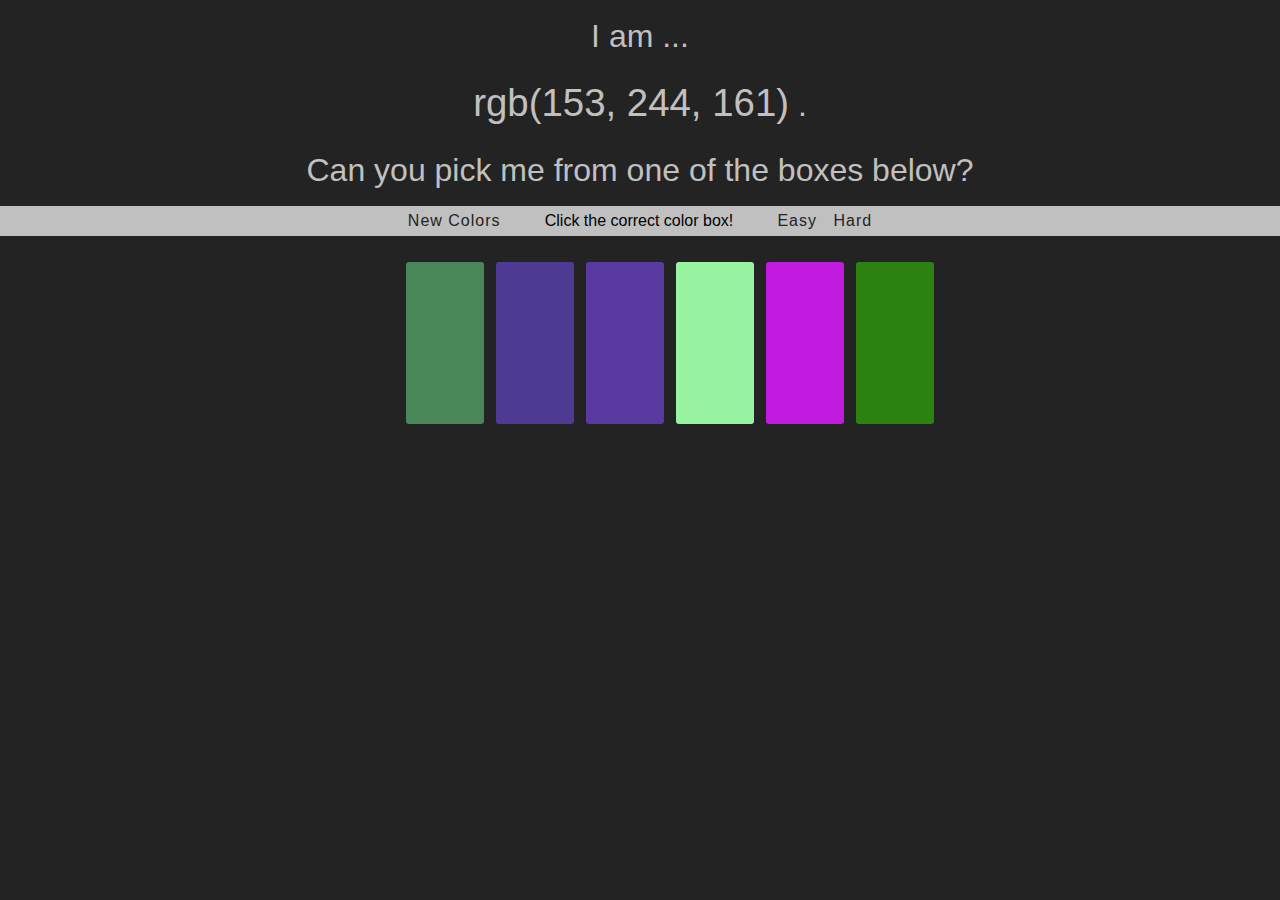
<file: color.html>
<!DOCTYPE html>
<html>
<head>
    <title>Color Quizz</title>
    <link rel="stylesheet" type="text/css" href="color.css">
</head>
<body>

<div id="topbox">
		<h1> I am ... 
		<br><br>
			<span id="colorDisplay"> RGB </span>
		 	<span>.</span>
		
		<br><br>
		Can you pick me from one of the boxes below?</h1>
</div>

	<div id="stripe">
		<button id="reset"> New Colors </button>
		<span id="message">Click the correct color box!</span>
		<button class = "mode" >Easy</button>
		<button class ="mode selected" >Hard</button>
	</div>

  <div id="container">
	
	<div class="square"></div>
	<div class="square"></div>
	<div class="square"></div>
	<div class="square"></div>
	<div class="square"></div>
	<div class="square"></div>

	</div>

	<script type="text/javascript" src="color.js"></script>
</body>
</html>
</file>
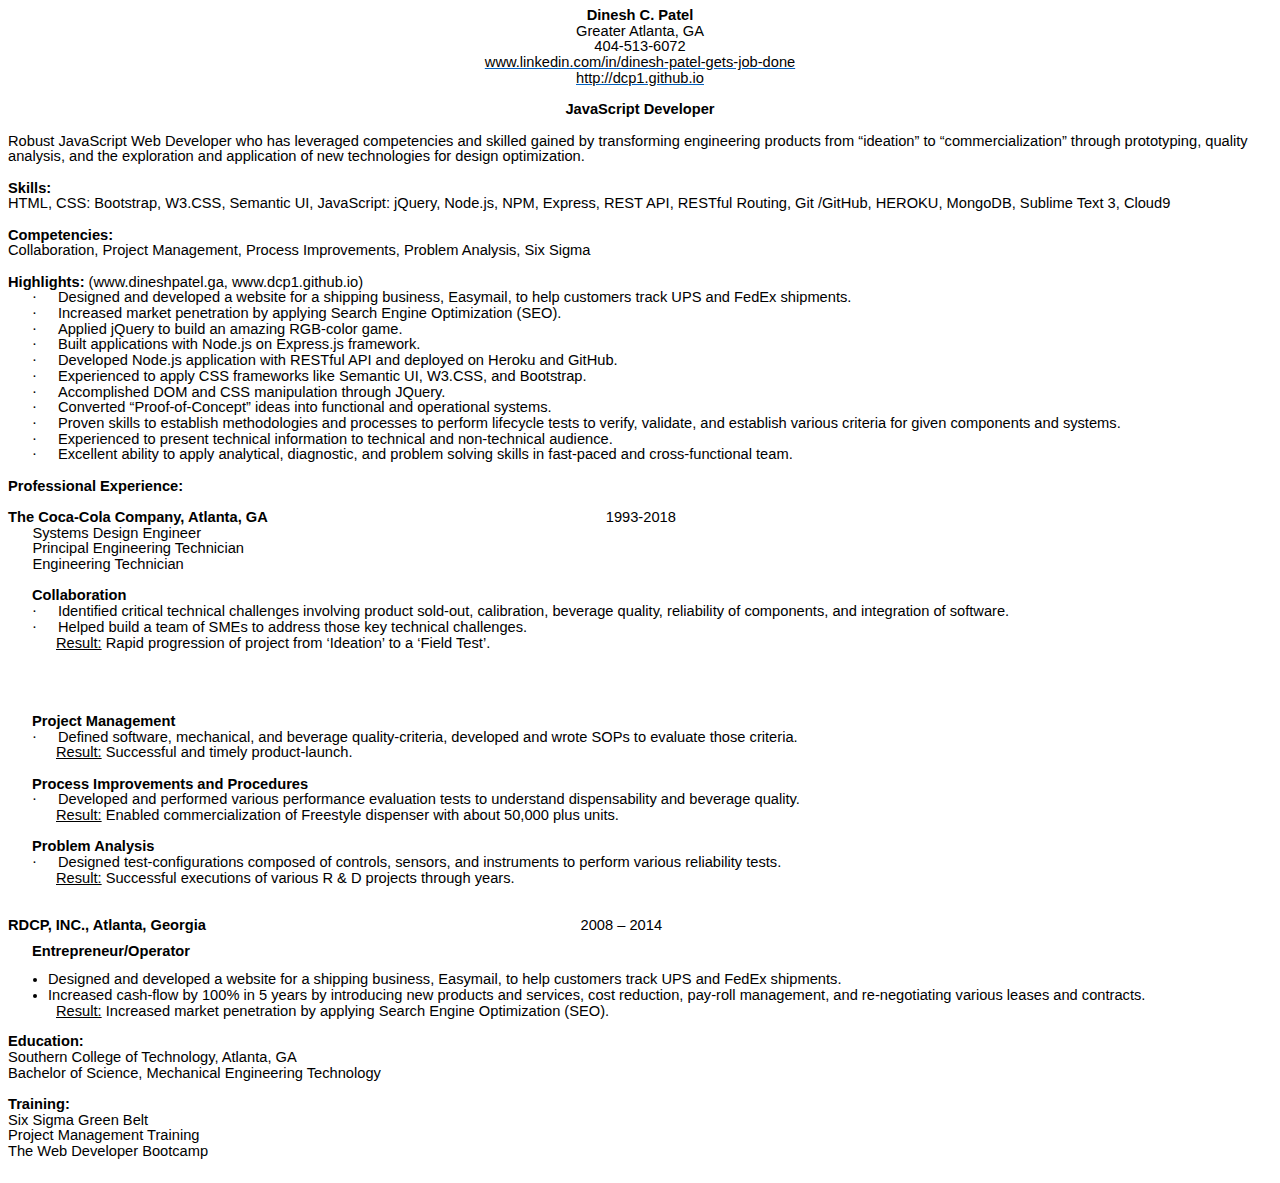
<file: DineshPatel-Resume1.htm>
<html>

<head>
<meta http-equiv=Content-Type content="text/html; charset=windows-1252">
<meta name=Generator content="Microsoft Word 15 (filtered)">
<title>Resume-Dinesh Patel</title>
<style>
<!--
 /* Font Definitions */
 @font-face
	{font-family:Wingdings;
	panose-1:5 0 0 0 0 0 0 0 0 0;}
@font-face
	{font-family:"Cambria Math";
	panose-1:2 4 5 3 5 4 6 3 2 4;}
@font-face
	{font-family:Calibri;
	panose-1:2 15 5 2 2 2 4 3 2 4;}
@font-face
	{font-family:"Segoe UI";
	panose-1:2 11 5 2 4 2 4 2 2 3;}
 /* Style Definitions */
 p.MsoNormal, li.MsoNormal, div.MsoNormal
	{margin-top:0in;
	margin-right:0in;
	margin-bottom:8.0pt;
	margin-left:0in;
	line-height:107%;
	font-size:11.0pt;
	font-family:"Calibri",sans-serif;}
p.MsoCommentText, li.MsoCommentText, div.MsoCommentText
	{mso-style-link:"Comment Text Char";
	margin-top:0in;
	margin-right:0in;
	margin-bottom:8.0pt;
	margin-left:0in;
	font-size:10.0pt;
	font-family:"Calibri",sans-serif;}
p.MsoHeader, li.MsoHeader, div.MsoHeader
	{mso-style-link:"Header Char";
	margin:0in;
	margin-bottom:.0001pt;
	font-size:11.0pt;
	font-family:"Calibri",sans-serif;}
p.MsoFooter, li.MsoFooter, div.MsoFooter
	{mso-style-link:"Footer Char";
	margin:0in;
	margin-bottom:.0001pt;
	font-size:11.0pt;
	font-family:"Calibri",sans-serif;}
a:link, span.MsoHyperlink
	{color:#0563C1;
	text-decoration:underline;}
a:visited, span.MsoHyperlinkFollowed
	{color:#954F72;
	text-decoration:underline;}
p.MsoCommentSubject, li.MsoCommentSubject, div.MsoCommentSubject
	{mso-style-link:"Comment Subject Char";
	margin-top:0in;
	margin-right:0in;
	margin-bottom:8.0pt;
	margin-left:0in;
	font-size:10.0pt;
	font-family:"Calibri",sans-serif;
	font-weight:bold;}
p.MsoAcetate, li.MsoAcetate, div.MsoAcetate
	{mso-style-link:"Balloon Text Char";
	margin:0in;
	margin-bottom:.0001pt;
	font-size:9.0pt;
	font-family:"Segoe UI",sans-serif;}
p.MsoListParagraph, li.MsoListParagraph, div.MsoListParagraph
	{margin-top:0in;
	margin-right:0in;
	margin-bottom:8.0pt;
	margin-left:.5in;
	line-height:107%;
	font-size:11.0pt;
	font-family:"Calibri",sans-serif;}
p.MsoListParagraphCxSpFirst, li.MsoListParagraphCxSpFirst, div.MsoListParagraphCxSpFirst
	{margin-top:0in;
	margin-right:0in;
	margin-bottom:0in;
	margin-left:.5in;
	margin-bottom:.0001pt;
	line-height:107%;
	font-size:11.0pt;
	font-family:"Calibri",sans-serif;}
p.MsoListParagraphCxSpMiddle, li.MsoListParagraphCxSpMiddle, div.MsoListParagraphCxSpMiddle
	{margin-top:0in;
	margin-right:0in;
	margin-bottom:0in;
	margin-left:.5in;
	margin-bottom:.0001pt;
	line-height:107%;
	font-size:11.0pt;
	font-family:"Calibri",sans-serif;}
p.MsoListParagraphCxSpLast, li.MsoListParagraphCxSpLast, div.MsoListParagraphCxSpLast
	{margin-top:0in;
	margin-right:0in;
	margin-bottom:8.0pt;
	margin-left:.5in;
	line-height:107%;
	font-size:11.0pt;
	font-family:"Calibri",sans-serif;}
span.UnresolvedMention
	{mso-style-name:"Unresolved Mention";
	color:#605E5C;
	background:#E1DFDD;}
span.HeaderChar
	{mso-style-name:"Header Char";
	mso-style-link:Header;}
span.FooterChar
	{mso-style-name:"Footer Char";
	mso-style-link:Footer;}
span.CommentTextChar
	{mso-style-name:"Comment Text Char";
	mso-style-link:"Comment Text";}
span.CommentSubjectChar
	{mso-style-name:"Comment Subject Char";
	mso-style-link:"Comment Subject";
	font-weight:bold;}
span.BalloonTextChar
	{mso-style-name:"Balloon Text Char";
	mso-style-link:"Balloon Text";
	font-family:"Segoe UI",sans-serif;}
span.domain
	{mso-style-name:domain;}
span.vanity-name
	{mso-style-name:vanity-name;}
.MsoChpDefault
	{font-family:"Calibri",sans-serif;}
 /* Page Definitions */
 @page WordSection1
	{size:8.5in 11.0in;
	margin:.5in .5in .5in .5in;}
div.WordSection1
	{page:WordSection1;}
 /* List Definitions */
 ol
	{margin-bottom:0in;}
ul
	{margin-bottom:0in;}
-->
</style>

</head>

<body lang=EN-US link="#0563C1" vlink="#954F72">

<div class=WordSection1>

<p class=MsoNormal align=center style='margin-bottom:0in;margin-bottom:.0001pt;
text-align:center'><b><span style='font-family:"Arial",sans-serif'>Dinesh C.
Patel</span></b></p>

<p class=MsoNormal align=center style='margin-bottom:0in;margin-bottom:.0001pt;
text-align:center'><span style='font-family:"Arial",sans-serif'>Greater Atlanta,
GA</span></p>

<p class=MsoNormal align=center style='margin-bottom:0in;margin-bottom:.0001pt;
text-align:center'><span style='font-family:"Arial",sans-serif'>404-513-6072</span></p>

<p class=MsoNormal align=center style='margin-bottom:0in;margin-bottom:.0001pt;
text-align:center'><span style='font-family:"Arial",sans-serif'><a
href="http://www.linkedin.com/in/dinesh-patel-gets-job-done"><span
style='color:windowtext;text-decoration:none'>www.linkedin.com/in/dinesh-patel-gets-job-done</span></a></span></p>

<p class=MsoNormal align=center style='margin-bottom:0in;margin-bottom:.0001pt;
text-align:center'><span style='font-family:"Arial",sans-serif'><a
href="http://dcp1.github.io"><span style='color:windowtext;text-decoration:
none'>http://dcp1.github.io</span></a></span></p>

<p class=MsoNormal align=center style='margin-bottom:0in;margin-bottom:.0001pt;
text-align:center'><span style='font-family:"Arial",sans-serif'>&nbsp;</span></p>

<p class=MsoNormal align=center style='margin-bottom:0in;margin-bottom:.0001pt;
text-align:center'><b><span style='font-family:"Arial",sans-serif'>JavaScript
Developer</span></b></p>

<p class=MsoNormal align=center style='margin-bottom:0in;margin-bottom:.0001pt;
text-align:center'><span style='font-family:"Arial",sans-serif'>&nbsp;</span></p>

<p class=MsoNormal style='margin-bottom:0in;margin-bottom:.0001pt'><span
style='font-family:"Arial",sans-serif'>Robust JavaScript Web Developer who has
leveraged competencies and skilled gained by transforming engineering products
from �ideation� to �commercialization� through prototyping, quality analysis,
and the exploration and application of new technologies for design
optimization.� </span></p>

<p class=MsoNormal align=center style='margin-bottom:0in;margin-bottom:.0001pt;
text-align:center'><span style='font-family:"Arial",sans-serif'>&nbsp;</span></p>

<p class=MsoNormal style='margin-bottom:0in;margin-bottom:.0001pt'><b><span
style='font-family:"Arial",sans-serif'>Skills: </span></b></p>

<p class=MsoNormal style='margin-bottom:0in;margin-bottom:.0001pt'><span
style='font-family:"Arial",sans-serif'>HTML, CSS: Bootstrap, W3.CSS, Semantic
UI, JavaScript: jQuery, Node.js, NPM, Express, REST API, RESTful Routing, Git
/GitHub, HEROKU, MongoDB, Sublime Text 3, Cloud9</span></p>

<p class=MsoNormal align=center style='margin-bottom:0in;margin-bottom:.0001pt;
text-align:center'><span style='font-family:"Arial",sans-serif'>&nbsp;</span></p>

<p class=MsoNormal style='margin-bottom:0in;margin-bottom:.0001pt'><b><span
style='font-family:"Arial",sans-serif'>Competencies:</span></b></p>

<p class=MsoNormal style='margin-bottom:0in;margin-bottom:.0001pt'><span
style='font-family:"Arial",sans-serif'>Collaboration, Project Management, Process
Improvements, Problem Analysis, Six Sigma</span></p>

<p class=MsoNormal align=center style='margin-bottom:0in;margin-bottom:.0001pt;
text-align:center'><span style='font-family:"Arial",sans-serif'>&nbsp;</span></p>

<p class=MsoNormal style='margin-bottom:0in;margin-bottom:.0001pt'><b><span
style='font-family:"Arial",sans-serif'>Highlights:</span></b><span
style='font-family:"Arial",sans-serif'> (www.dineshpatel.ga,
www.dcp1.github.io)</span></p>

<p class=MsoListParagraphCxSpFirst style='margin-bottom:0in;margin-bottom:.0001pt;
text-indent:-.25in'><span style='font-family:Symbol'>�<span style='font:7.0pt "Times New Roman"'>&nbsp;&nbsp;&nbsp;&nbsp;&nbsp;&nbsp;&nbsp;&nbsp;
</span></span><span style='font-family:"Arial",sans-serif'>Designed and
developed a website for a shipping business, Easymail, to help customers track
UPS and FedEx shipments. </span></p>

<p class=MsoListParagraphCxSpMiddle style='margin-bottom:0in;margin-bottom:
.0001pt;text-indent:-.25in'><span style='font-family:Symbol'>�<span
style='font:7.0pt "Times New Roman"'>&nbsp;&nbsp;&nbsp;&nbsp;&nbsp;&nbsp;&nbsp;&nbsp;
</span></span><span style='font-family:"Arial",sans-serif'>Increased market
penetration by applying Search Engine Optimization (SEO).</span></p>

<p class=MsoListParagraphCxSpMiddle style='margin-bottom:0in;margin-bottom:
.0001pt;text-indent:-.25in'><span style='font-family:Symbol'>�<span
style='font:7.0pt "Times New Roman"'>&nbsp;&nbsp;&nbsp;&nbsp;&nbsp;&nbsp;&nbsp;&nbsp;
</span></span><span style='font-family:"Arial",sans-serif'>Applied jQuery to
build an amazing RGB-color game.</span></p>

<p class=MsoListParagraphCxSpMiddle style='margin-bottom:0in;margin-bottom:
.0001pt;text-indent:-.25in'><span style='font-family:Symbol'>�<span
style='font:7.0pt "Times New Roman"'>&nbsp;&nbsp;&nbsp;&nbsp;&nbsp;&nbsp;&nbsp;&nbsp;
</span></span><span style='font-family:"Arial",sans-serif'>Built applications
with Node.js on Express.js framework.</span></p>

<p class=MsoListParagraphCxSpMiddle style='margin-bottom:0in;margin-bottom:
.0001pt;text-indent:-.25in'><span style='font-family:Symbol'>�<span
style='font:7.0pt "Times New Roman"'>&nbsp;&nbsp;&nbsp;&nbsp;&nbsp;&nbsp;&nbsp;&nbsp;
</span></span><span style='font-family:"Arial",sans-serif'>Developed Node.js
application with RESTful API and deployed on Heroku and GitHub.</span></p>

<p class=MsoListParagraphCxSpMiddle style='margin-bottom:0in;margin-bottom:
.0001pt;text-indent:-.25in'><span style='font-family:Symbol'>�<span
style='font:7.0pt "Times New Roman"'>&nbsp;&nbsp;&nbsp;&nbsp;&nbsp;&nbsp;&nbsp;&nbsp;
</span></span><span style='font-family:"Arial",sans-serif'>Experienced to apply
CSS frameworks like Semantic UI, W3.CSS, and Bootstrap.</span></p>

<p class=MsoListParagraphCxSpMiddle style='margin-bottom:0in;margin-bottom:
.0001pt;text-indent:-.25in'><span style='font-family:Symbol'>�<span
style='font:7.0pt "Times New Roman"'>&nbsp;&nbsp;&nbsp;&nbsp;&nbsp;&nbsp;&nbsp;&nbsp;
</span></span><span style='font-family:"Arial",sans-serif'>Accomplished DOM and
CSS manipulation through JQuery.</span></p>

<p class=MsoListParagraphCxSpMiddle style='margin-bottom:0in;margin-bottom:
.0001pt;text-indent:-.25in'><span style='font-family:Symbol'>�<span
style='font:7.0pt "Times New Roman"'>&nbsp;&nbsp;&nbsp;&nbsp;&nbsp;&nbsp;&nbsp;&nbsp;
</span></span><span style='font-family:"Arial",sans-serif'>Converted �Proof-of-Concept�
ideas into functional and operational systems.</span></p>

<p class=MsoListParagraphCxSpMiddle style='margin-bottom:0in;margin-bottom:
.0001pt;text-indent:-.25in'><span style='font-family:Symbol'>�<span
style='font:7.0pt "Times New Roman"'>&nbsp;&nbsp;&nbsp;&nbsp;&nbsp;&nbsp;&nbsp;&nbsp;
</span></span><span style='font-family:"Arial",sans-serif'>Proven skills to
establish methodologies and processes to perform lifecycle tests to verify,
validate, and establish various criteria for given components and systems.</span></p>

<p class=MsoListParagraphCxSpMiddle style='margin-bottom:0in;margin-bottom:
.0001pt;text-indent:-.25in'><span style='font-family:Symbol'>�<span
style='font:7.0pt "Times New Roman"'>&nbsp;&nbsp;&nbsp;&nbsp;&nbsp;&nbsp;&nbsp;&nbsp;
</span></span><span style='font-family:"Arial",sans-serif'>Experienced to
present technical information to technical and non-technical audience.</span></p>

<p class=MsoListParagraphCxSpLast style='margin-bottom:0in;margin-bottom:.0001pt;
text-indent:-.25in'><span style='font-family:Symbol'>�<span style='font:7.0pt "Times New Roman"'>&nbsp;&nbsp;&nbsp;&nbsp;&nbsp;&nbsp;&nbsp;&nbsp;
</span></span><span style='font-family:"Arial",sans-serif'>Excellent ability to
apply analytical, diagnostic, and problem solving skills in fast-paced and
cross-functional team.</span></p>

<p class=MsoNormal style='margin-bottom:0in;margin-bottom:.0001pt'><span
style='font-family:"Arial",sans-serif'>&nbsp;</span></p>

<p class=MsoNormal style='margin-bottom:0in;margin-bottom:.0001pt'><b><span
style='font-family:"Arial",sans-serif'>Professional Experience:</span></b></p>

<p class=MsoNormal style='margin-bottom:0in;margin-bottom:.0001pt'><b><span
style='font-family:"Arial",sans-serif'>&nbsp;</span></b></p>

<p class=MsoNormal style='margin-bottom:0in;margin-bottom:.0001pt'><b><span
style='font-family:"Arial",sans-serif'>The Coca-Cola Company, Atlanta, GA</span></b><span
style='font-family:"Arial",sans-serif'> ����������������������������������������������������������������������������������1993-2018</span></p>

<p class=MsoNormal style='margin-bottom:0in;margin-bottom:.0001pt'><span
style='font-family:"Arial",sans-serif'>����� Systems Design Engineer</span></p>

<p class=MsoNormal style='margin-bottom:0in;margin-bottom:.0001pt'><span
style='font-family:"Arial",sans-serif'>����� Principal Engineering Technician</span></p>

<p class=MsoNormal style='margin-bottom:0in;margin-bottom:.0001pt'><span
style='font-family:"Arial",sans-serif'>����� Engineering Technician</span></p>

<p class=MsoNormal style='margin-top:0in;margin-right:0in;margin-bottom:0in;
margin-left:.5in;margin-bottom:.0001pt'><span style='font-family:"Arial",sans-serif'>&nbsp;</span></p>

<p class=MsoNormal style='margin-bottom:0in;margin-bottom:.0001pt;text-indent:
.25in'><b><span style='font-family:"Arial",sans-serif'>Collaboration</span></b></p>

<p class=MsoListParagraphCxSpFirst style='margin-bottom:0in;margin-bottom:.0001pt;
text-indent:-.25in'><span style='font-family:Symbol'>�<span style='font:7.0pt "Times New Roman"'>&nbsp;&nbsp;&nbsp;&nbsp;&nbsp;&nbsp;&nbsp;&nbsp;
</span></span><span style='font-family:"Arial",sans-serif'>Identified critical
technical challenges involving product sold-out, calibration, beverage quality,
reliability of components, and integration of software. </span></p>

<p class=MsoListParagraphCxSpMiddle style='margin-bottom:0in;margin-bottom:
.0001pt;text-indent:-.25in'><span style='font-family:Symbol'>�<span
style='font:7.0pt "Times New Roman"'>&nbsp;&nbsp;&nbsp;&nbsp;&nbsp;&nbsp;&nbsp;&nbsp;
</span></span><span style='font-family:"Arial",sans-serif'>Helped build a team
of SMEs to address those key technical challenges.</span></p>

<p class=MsoListParagraphCxSpMiddle style='margin-bottom:0in;margin-bottom:
.0001pt'><u><span style='font-family:"Arial",sans-serif'>Result:</span></u><span
style='font-family:"Arial",sans-serif'> Rapid progression of project from
�Ideation� to a �Field Test�.</span></p>

<p class=MsoListParagraphCxSpMiddle style='margin-bottom:0in;margin-bottom:
.0001pt'><span style='font-family:"Arial",sans-serif'>&nbsp;</span></p>

<p class=MsoListParagraphCxSpMiddle style='margin-bottom:0in;margin-bottom:
.0001pt'><span style='font-family:"Arial",sans-serif'>&nbsp;</span></p>

<p class=MsoListParagraphCxSpMiddle style='margin-bottom:0in;margin-bottom:
.0001pt'><span style='font-family:"Arial",sans-serif'>&nbsp;</span></p>

<p class=MsoListParagraphCxSpLast style='margin-bottom:0in;margin-bottom:.0001pt'><span
style='font-family:"Arial",sans-serif'>&nbsp;</span></p>

<p class=MsoNormal style='margin-bottom:0in;margin-bottom:.0001pt;text-indent:
.25in'><b><span style='font-family:"Arial",sans-serif'>Project Management</span></b></p>

<p class=MsoListParagraphCxSpFirst style='margin-bottom:0in;margin-bottom:.0001pt;
text-indent:-.25in'><span style='font-family:Symbol'>�<span style='font:7.0pt "Times New Roman"'>&nbsp;&nbsp;&nbsp;&nbsp;&nbsp;&nbsp;&nbsp;&nbsp;
</span></span><span style='font-family:"Arial",sans-serif'>Defined software,
mechanical, and beverage quality-criteria, developed and wrote SOPs to evaluate
those criteria.</span></p>

<p class=MsoListParagraphCxSpLast style='margin-bottom:0in;margin-bottom:.0001pt'><u><span
style='font-family:"Arial",sans-serif'>Result:</span></u><span
style='font-family:"Arial",sans-serif'> Successful and timely product-launch.</span></p>

<p class=MsoNormal style='margin-bottom:0in;margin-bottom:.0001pt'><span
style='font-family:"Arial",sans-serif'>&nbsp;</span></p>

<p class=MsoNormal style='margin-bottom:0in;margin-bottom:.0001pt;text-indent:
.25in'><b><span style='font-family:"Arial",sans-serif'>Process Improvements and
Procedures</span></b></p>

<p class=MsoListParagraphCxSpFirst style='margin-bottom:0in;margin-bottom:.0001pt;
text-indent:-.25in'><span style='font-family:Symbol'>�<span style='font:7.0pt "Times New Roman"'>&nbsp;&nbsp;&nbsp;&nbsp;&nbsp;&nbsp;&nbsp;&nbsp;
</span></span><span style='font-family:"Arial",sans-serif'>Developed and
performed various performance evaluation tests to understand dispensability and
beverage quality.</span></p>

<p class=MsoListParagraphCxSpLast style='margin-bottom:0in;margin-bottom:.0001pt'><u><span
style='font-family:"Arial",sans-serif'>Result:</span></u><span
style='font-family:"Arial",sans-serif'> Enabled commercialization of Freestyle
dispenser with about 50,000 plus units.</span></p>

<p class=MsoNormal style='margin-bottom:0in;margin-bottom:.0001pt'><span
style='font-family:"Arial",sans-serif'>&nbsp;</span></p>

<p class=MsoNormal style='margin-bottom:0in;margin-bottom:.0001pt;text-indent:
.25in'><b><span style='font-family:"Arial",sans-serif'>Problem Analysis</span></b></p>

<p class=MsoListParagraphCxSpFirst style='margin-bottom:0in;margin-bottom:.0001pt;
text-indent:-.25in'><span style='font-family:Symbol'>�<span style='font:7.0pt "Times New Roman"'>&nbsp;&nbsp;&nbsp;&nbsp;&nbsp;&nbsp;&nbsp;&nbsp;
</span></span><span style='font-family:"Arial",sans-serif'>Designed
test-configurations composed of controls, sensors, and instruments to perform
various reliability tests. </span></p>

<p class=MsoListParagraphCxSpMiddle style='margin-bottom:0in;margin-bottom:
.0001pt'><u><span style='font-family:"Arial",sans-serif'>Result:</span></u><span
style='font-family:"Arial",sans-serif'> Successful executions of various R
&amp; D projects through years.</span></p>

<p class=MsoListParagraphCxSpMiddle style='margin-bottom:0in;margin-bottom:
.0001pt'><span style='font-family:"Arial",sans-serif'>&nbsp;</span></p>

<p class=MsoListParagraphCxSpLast style='margin-bottom:0in;margin-bottom:.0001pt'><span
style='font-family:"Arial",sans-serif'>&nbsp;</span></p>

<p class=MsoNormal><b><span style='font-family:"Arial",sans-serif'>RDCP, INC.,
Atlanta, Georgia</span></b><span style='font-family:"Arial",sans-serif'> ������� ����������������������������������������������������������� �����������������������2008
� 2014</span></p>

<p class=MsoNormal style='text-indent:.25in'><b><span style='font-family:"Arial",sans-serif'>Entrepreneur/Operator</span></b></p>

<ul style='margin-top:0in' type=disc>
 <li class=MsoNormal style='margin-bottom:0in;margin-bottom:.0001pt;line-height:
     normal'><span style='font-family:"Arial",sans-serif'>Designed and
     developed a website for a shipping business, Easymail, to help customers
     track UPS and FedEx shipments. </span></li>
 <li class=MsoNormal style='margin-bottom:0in;margin-bottom:.0001pt;line-height:
     normal'><span style='font-family:"Arial",sans-serif'>Increased cash-flow
     by 100% in 5 years by introducing new products and services, cost
     reduction, pay-roll management, and re-negotiating various leases and
     contracts.</span></li>
</ul>

<p class=MsoNormal style='margin-top:0in;margin-right:0in;margin-bottom:0in;
margin-left:.25in;margin-bottom:.0001pt;text-indent:.25in;line-height:normal'><u><span
style='font-family:"Arial",sans-serif'>Result:</span></u><span
style='font-family:"Arial",sans-serif'> Increased market penetration by applying
Search Engine Optimization (SEO).</span></p>

<p class=MsoNormal style='margin-bottom:0in;margin-bottom:.0001pt'><span
style='font-family:"Arial",sans-serif'>&nbsp;</span></p>

<p class=MsoNormal style='margin-bottom:0in;margin-bottom:.0001pt'><b><span
style='font-family:"Arial",sans-serif'>Education:</span></b></p>

<p class=MsoNormal style='margin-bottom:0in;margin-bottom:.0001pt'><span
style='font-family:"Arial",sans-serif'>Southern College of Technology, Atlanta,
GA</span></p>

<p class=MsoNormal style='margin-bottom:0in;margin-bottom:.0001pt'><span
style='font-family:"Arial",sans-serif'>Bachelor of Science, Mechanical
Engineering Technology</span></p>

<p class=MsoNormal style='margin-bottom:0in;margin-bottom:.0001pt'><span
style='font-family:"Arial",sans-serif'>&nbsp;</span></p>

<p class=MsoNormal style='margin-bottom:0in;margin-bottom:.0001pt'><b><span
style='font-family:"Arial",sans-serif'>Training:</span></b></p>

<p class=MsoNormal style='margin-bottom:0in;margin-bottom:.0001pt'><span
style='font-family:"Arial",sans-serif'>Six Sigma Green Belt</span></p>

<p class=MsoNormal style='margin-bottom:0in;margin-bottom:.0001pt'><span
style='font-family:"Arial",sans-serif'>Project Management Training</span></p>

<p class=MsoNormal style='margin-bottom:0in;margin-bottom:.0001pt'><span
style='font-family:"Arial",sans-serif'>The Web Developer Bootcamp</span></p>

<p class=MsoNormal style='margin-bottom:0in;margin-bottom:.0001pt'><span
style='font-family:"Arial",sans-serif'>&nbsp;</span></p>

</div>

</body>

</html>
</file>
<file: color.css>
body {
background-color: #232323;
margin:0px;
font-family: "arial", "Montserrat","Avenir";

}


.square {
	width:13%;
	background: purple;
	padding-bottom: 27%;
	float: right;
	margin: 1%;
	border-radius: 3px;
	transition: background .5s;
	-webkit-transition:background .5s;
	-mpz-transition:background .5s;
	outline: silver;
}

#container{
	max-width:600px;
	margin: 20px auto;

}

h1 {
	color:silver;
	text-align: center;
	background-color: #232323;
	margin: 0px;
	font-weight: 200;
	
	line-height: 1;
	padding: 20px 0;
}

#stripe {
	background: silver;
	height: 30px;
	text-align: center;
	color: black;
}

.selected {
	background: silver;
}

#colorDisplay {
	font-size: 120%;
}
button {
	border: none;
	background-color: silver;
	text-transform: 1uppercase;
	height: 100%;
	font-weight: 700px;
	color: #232323;
	letter-spacing: 1px;
	font-size: inherit;
	transition: all .5s;
}

button:hover {
	color:silver;
	background-color: #232323;
}

#message {
	display:inline-block;
	width: 20%;
}
</file>
